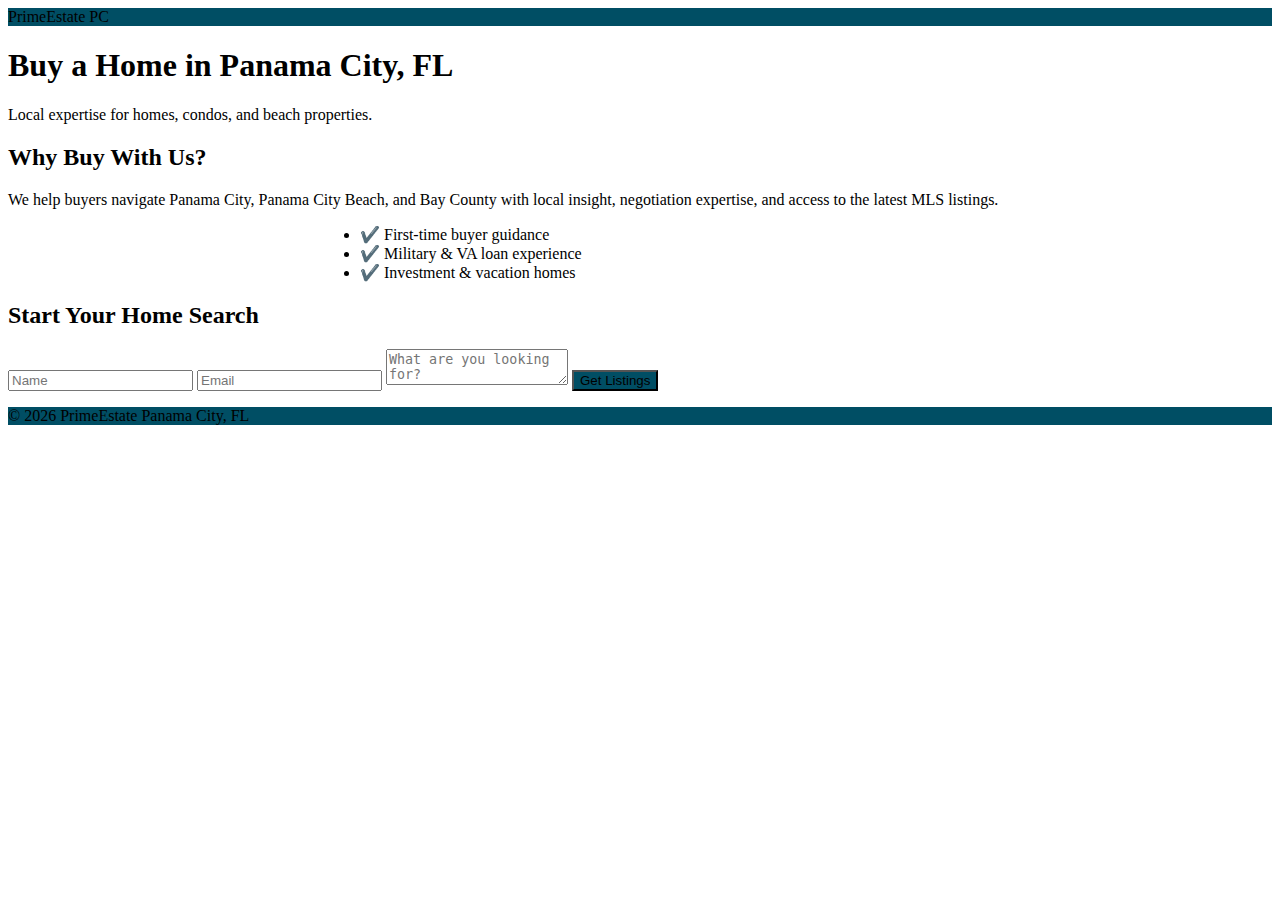
<file: buyers.html>
<!DOCTYPE html>
<html lang="en">
<head>
  <meta charset="UTF-8">
  <title>Buy a Home in Panama City FL</title>
  <link rel="stylesheet" href="style.css">
</head>
<body>

<header class="navbar">
  <div class="logo">PrimeEstate PC</div>
</header>

<section class="hero">
  <h1>Buy a Home in Panama City, FL</h1>
  <p>Local expertise for homes, condos, and beach properties.</p>
</section>

<section class="about">
  <h2>Why Buy With Us?</h2>
  <p>
    We help buyers navigate Panama City, Panama City Beach, and Bay County
    with local insight, negotiation expertise, and access to the latest MLS listings.
  </p>
  <ul style="max-width:600px;margin:auto;text-align:left;">
    <li>✔️ First-time buyer guidance</li>
    <li>✔️ Military & VA loan experience</li>
    <li>✔️ Investment & vacation homes</li>
  </ul>
</section>

<section class="contact">
  <h2>Start Your Home Search</h2>
  <form>
    <input type="text" placeholder="Name" required>
    <input type="email" placeholder="Email" required>
    <textarea placeholder="What are you looking for?" required></textarea>
    <button>Get Listings</button>
  </form>
</section>

<footer>
  <p>© 2026 PrimeEstate Panama City, FL</p>
</footer>

</body>
</html>
</file>
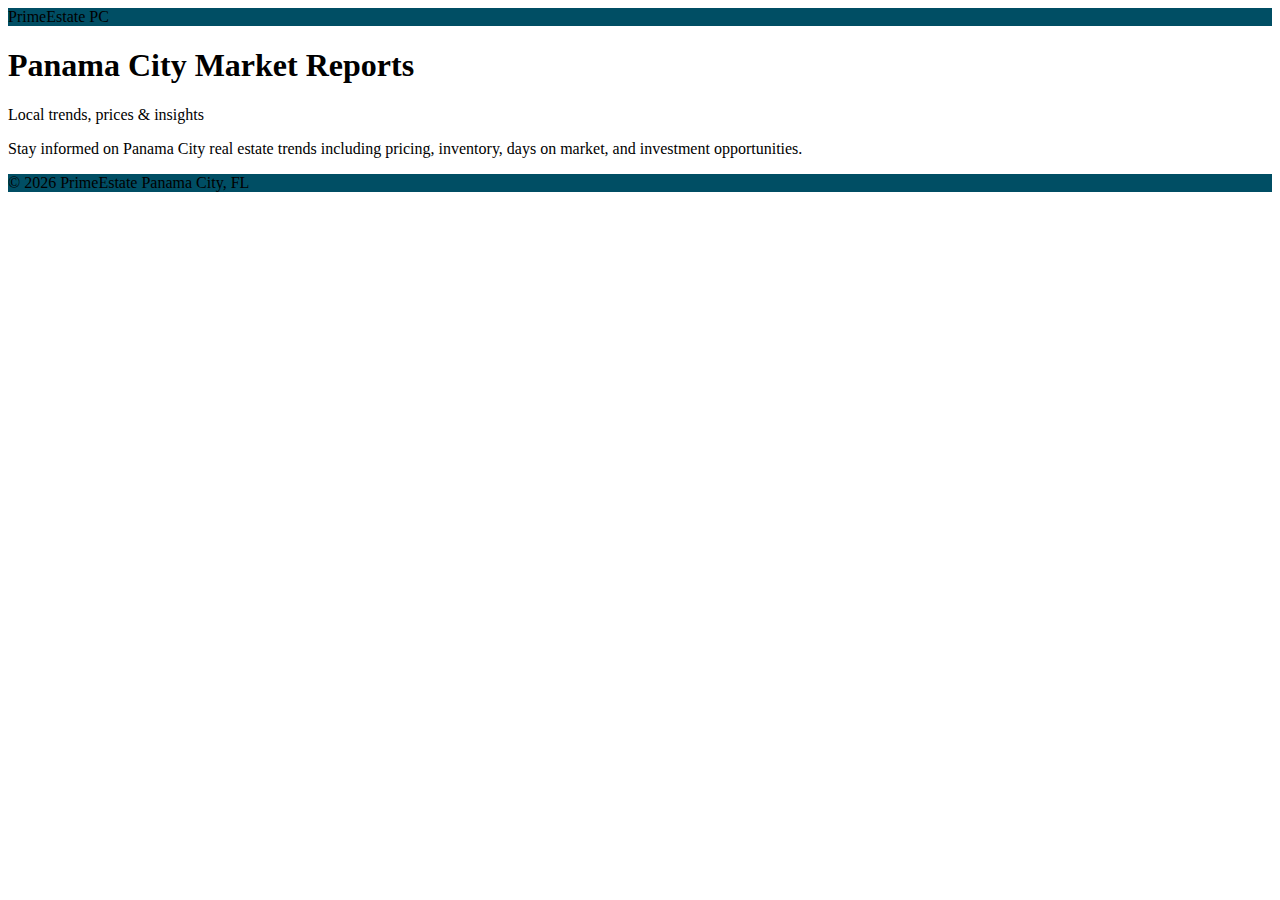
<file: market-reports.html>
<!DOCTYPE html>
<html lang="en">
<head>
  <meta charset="UTF-8">
  <title>Panama City FL Market Reports</title>
  <link rel="stylesheet" href="style.css">
</head>
<body>

<header class="navbar">
  <div class="logo">PrimeEstate PC</div>
</header>

<section class="hero">
  <h1>Panama City Market Reports</h1>
  <p>Local trends, prices & insights</p>
</section>

<section class="content">
  <p>
    Stay informed on Panama City real estate trends including pricing,
    inventory, days on market, and investment opportunities.
  </p>
</section>

<footer>
  <p>© 2026 PrimeEstate Panama City, FL</p>
</footer>

</body>
</html>
</file>
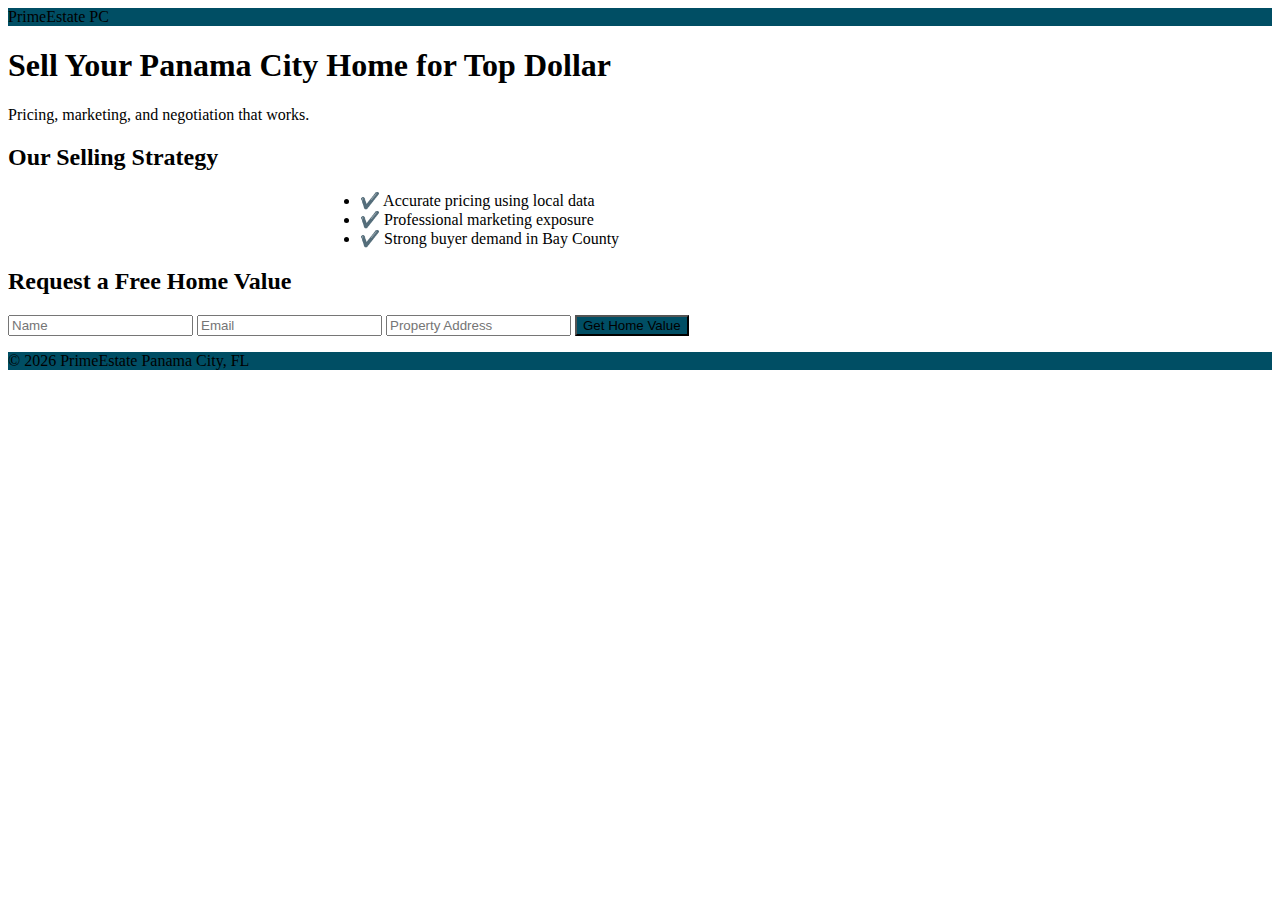
<file: sellers.html>
<!DOCTYPE html>
<html lang="en">
<head>
  <meta charset="UTF-8">
  <title>Sell Your Home in Panama City FL</title>
  <link rel="stylesheet" href="style.css">
</head>
<body>

<header class="navbar">
  <div class="logo">PrimeEstate PC</div>
</header>

<section class="hero">
  <h1>Sell Your Panama City Home for Top Dollar</h1>
  <p>Pricing, marketing, and negotiation that works.</p>
</section>

<section class="about">
  <h2>Our Selling Strategy</h2>
  <ul style="max-width:600px;margin:auto;text-align:left;">
    <li>✔️ Accurate pricing using local data</li>
    <li>✔️ Professional marketing exposure</li>
    <li>✔️ Strong buyer demand in Bay County</li>
  </ul>
</section>

<section class="contact">
  <h2>Request a Free Home Value</h2>
  <form>
    <input type="text" placeholder="Name" required>
    <input type="email" placeholder="Email" required>
    <input type="text" placeholder="Property Address" required>
    <button>Get Home Value</button>
  </form>
</section>

<footer>
  <p>© 2026 PrimeEstate Panama City, FL</p>
</footer>

</body>
</html>
</file>
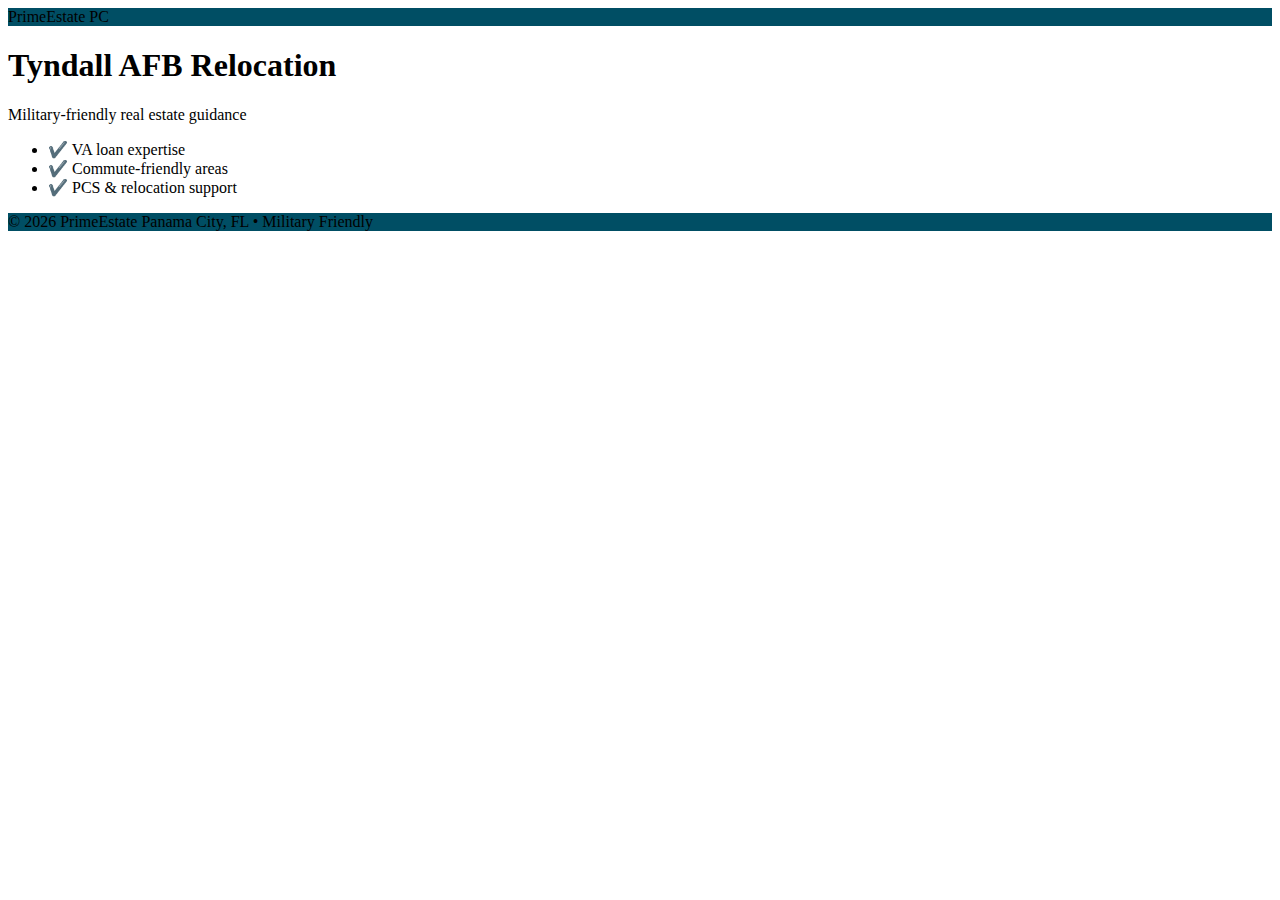
<file: tyndall-afb.html>
<!DOCTYPE html>
<html lang="en">
<head>
  <meta charset="UTF-8">
  <title>Tyndall AFB Relocation | Panama City FL</title>
  <link rel="stylesheet" href="style.css">
</head>
<body>

<header class="navbar">
  <div class="logo">PrimeEstate PC</div>
</header>

<section class="hero">
  <h1>Tyndall AFB Relocation</h1>
  <p>Military-friendly real estate guidance</p>
</section>

<section class="content">
  <ul>
    <li>✔️ VA loan expertise</li>
    <li>✔️ Commute-friendly areas</li>
    <li>✔️ PCS & relocation support</li>
  </ul>
</section>

<footer>
  <p>© 2026 PrimeEstate Panama City, FL • Military Friendly</p>
</footer>

</body>
</html>
</file>
<file: style.css>
.navbar {
  background: #004e64;
}

.hero button {
  background: #00a8cc;
}

.card h3 {
  color: #004e64;
}

.contact button {
  background: #004e64;
}

footer {
  background: #004e64;
}
</file>
